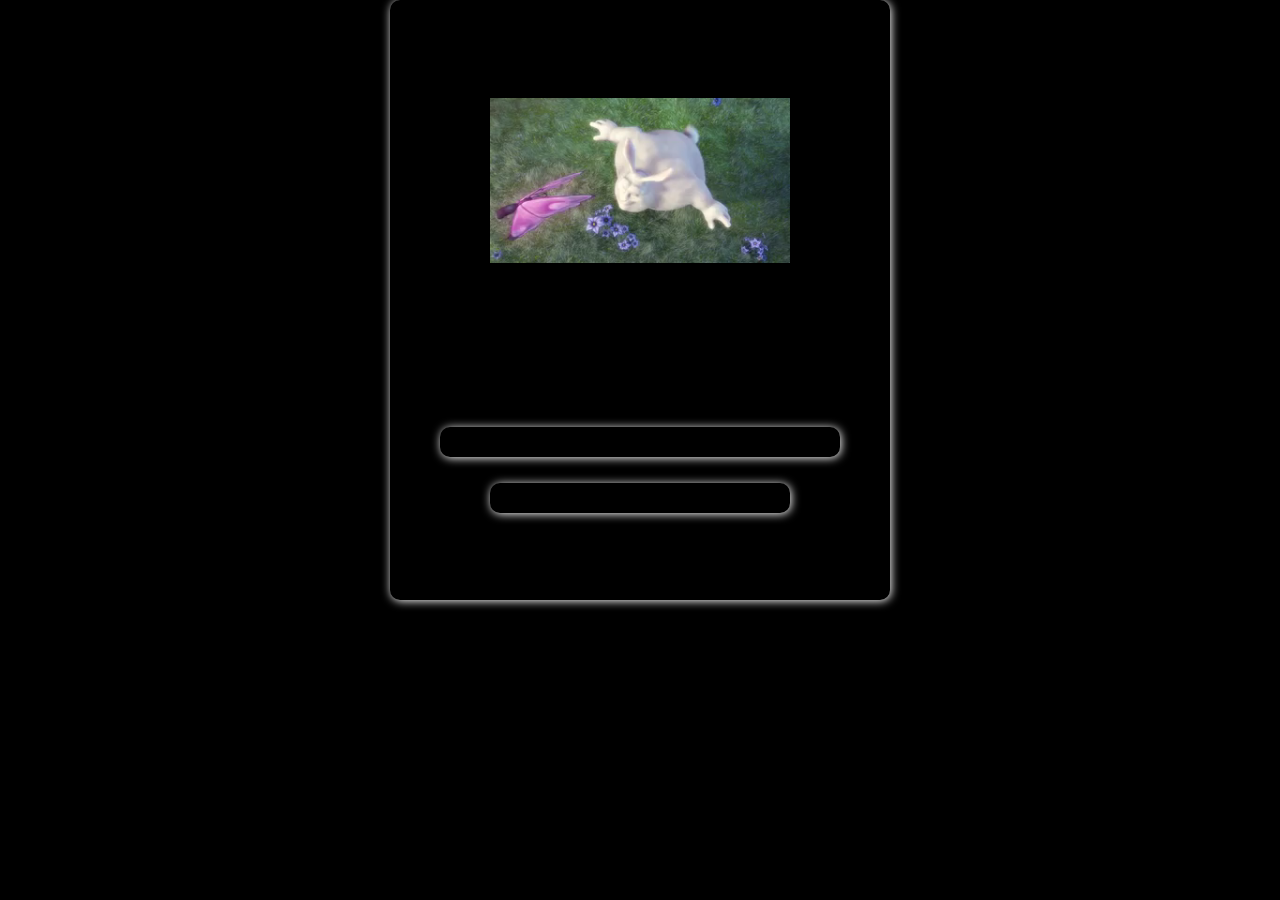
<file: index.html>
<!DOCTYPE html>
<html lang="en">
<head>
    <link rel="stylesheet" href="https://pro.fontawesome.com/releases/v5.10.0/css/all.css" integrity="sha384-AYmEC3Yw5cVb3ZcuHtOA93w35dYTsvhLPVnYs9eStHfGJvOvKxVfELGroGkvsg+p" crossorigin="anonymous"/>
    <link href="styles.css" rel="stylesheet">
    <meta named="viewport" content="width=device-width, initial-scale=1.0">
    <title>Video Player</title>
</head>
<body>
    <div class="container">
        <div class="container-video">
            <video id="video" class="video"  src="mov_bbb.mp4"></video>
        </div>

        <div class="container-button">
            <div class="holder-buttons">
                <div
                    id="play-prev" 
                    onclick="switchVid(-1)">
                    <i class="fas fa-backward"></i>
                </div>

                <div
                id="play-stop"
                onclick="playSwitch()"><i class='fas fa-play'></i></div>

                <div
                id="play-next"
                onclick="switchVid(1)"><i class="fas fa-forward"></i></div>
            </div>
            <div class="holder-volume">
                <div id="volume-up" class="volume-button"
                onclick="volChange(0.1)">
                <i class="fas fa-volume-up"></i>
                
                </div>
                <div id="volume-down" class="volume-button" onclick="volChange(-0.1)"
                ><i class="fas fa-volume-down"></i>
                    
                </div>
                

            </div>
        </div>
    </div>

    <script src="script.js"></script>
</body>
</html>
</file>
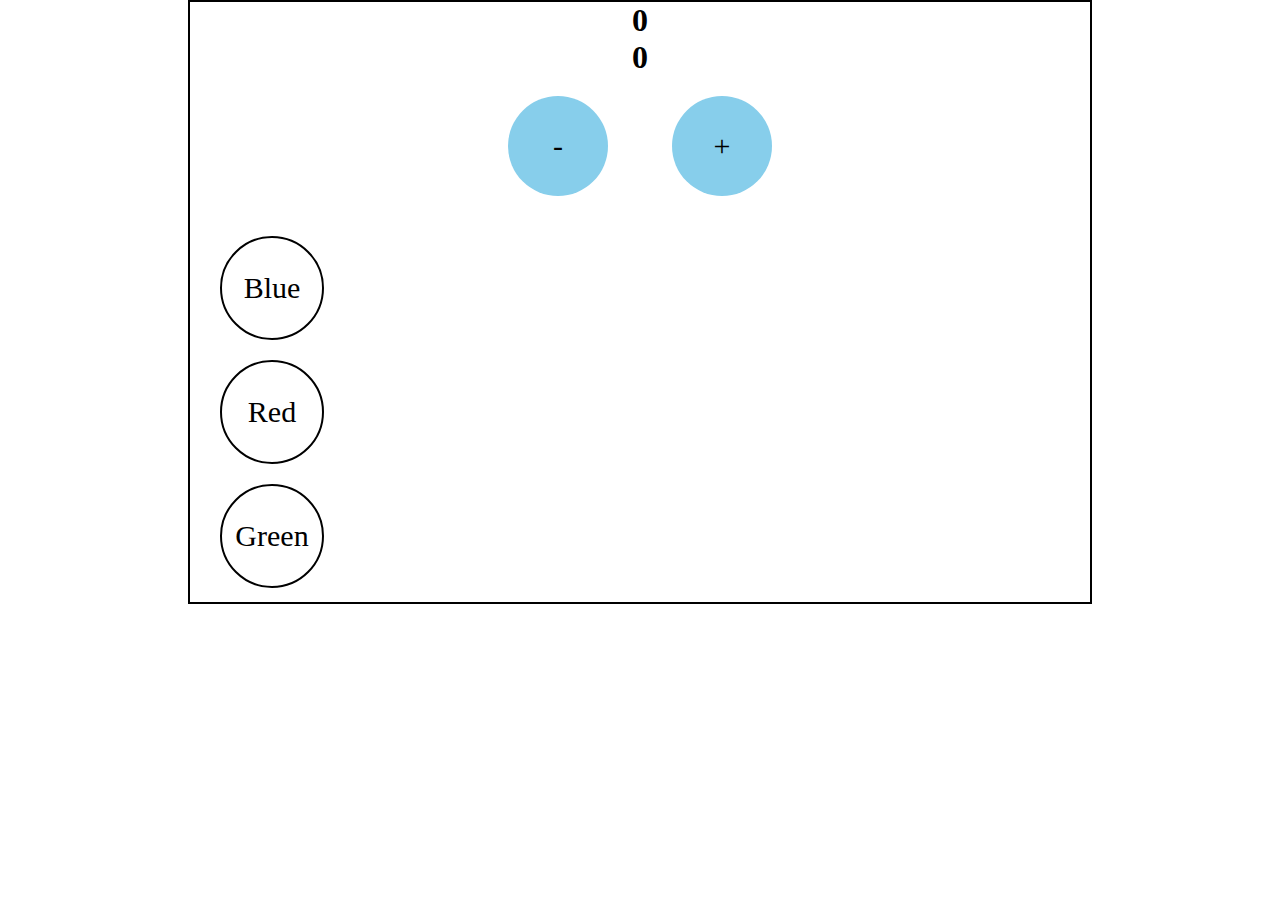
<file: demo.html>
<!DOCTYPE html>
<html lang="en">
<head>
    <link href="demo-styles.css" rel="stylesheet">
    <meta name="viewport" content="width=device-width, initial-scale=1.0">
    <title>If Else</title>
</head>
<body>
    <div id="container">
        <h1>0</h1>
        <h1>0</h1>
        <div class="btn" onclick="count(-1)">-</div>
        <div class="btn" onclick="count(1)">+</div>


        <!-- first version
        onclick="changeBg('blue')"
            onmouseover="overBtn()" onmouseout="outBtn()" onmouseup="upBtn()" onmousedown="downBtn()-->
        <div 
            class="color-btn"
            id="blue-btn"
            onclick="changeBg('blue')">Blue
        </div>
        <div 
            class="color-btn" 
            id="red-btn"
            onclick="changeBg('red')">Red
        </div>

        <!-- second version-->
        <div class="color-btn" onclick="changeBg('green')" id="green-btn">Green</div>


    </div>



    <script src="demo-script.js"></script>
</body>
</html>
</file>
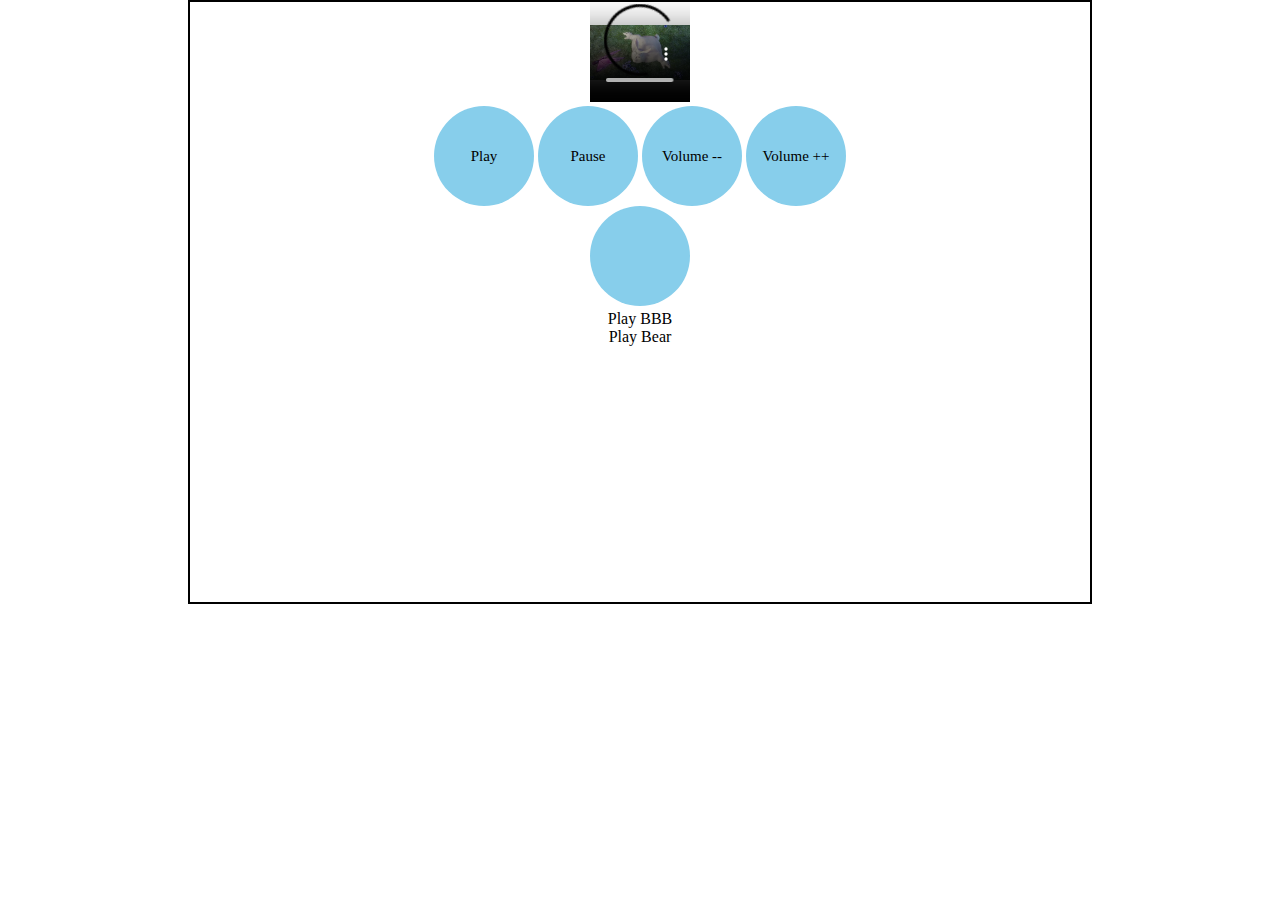
<file: demo2.html>
<!DOCTYPE html>
<html lang="en">
<head>
    <link rel="stylesheet" href="https://pro.fontawesome.com/releases/v5.10.0/css/all.css" integrity="sha384-AYmEC3Yw5cVb3ZcuHtOA93w35dYTsvhLPVnYs9eStHfGJvOvKxVfELGroGkvsg+p" crossorigin="anonymous"/>
    <link href="demo-styles.css" rel="stylesheet">
    <meta name="viewport" content="width=device-width, initial-scale=1.0">
    <title>Video</title>
</head>
<body>
    <div id="container">
        <video id="vid" src="mov_bbb.mp4" width="600px" controls loop></video>
        <br>
        <div class="video-btn" onclick="playVid()">Play</div>
        <div class="video-btn" onclick="pauseVid()">Pause</div>


        <div class="video-btn" onclick="updateVol(-0.1)">Volume --</div>
        <div class="video-btn"
        onclick="updateVol(+0.1)">Volume ++</div>

        <br>

        <div id="switch-btn" class="video-btn"
        onclick="playOrStop()">
            <i class="fas fa-play "></i>
        </div>


        <p onclick="switchVid('mov_bbb.mp4')">Play BBB</p>
        <p onclick="switchVid('movie.mp4')">Play Bear</p>
    </div>

    <script src="demo2.js"></script>
</body>
</html>
</file>
<file: styles.css>
* {
    margin: 0 auto;
    padding: 0;
    box-sizing: border-box;
    background-color: black;
}

.container {
    background-color: gray;
    width: 500px;
    height: 600px;
    background-color:black;
    border-radius: 10px;
    box-shadow:1px 1px 10px white;

    padding: 30px 0px;
    box-sizing: border-box;

    display: flex;
    flex-direction: column;
    justify-content: space-between;
    align-items: center;

}

.container-button {
    height: 200px;
    padding: 30px 0px;
    box-sizing: border-box;
    
    display: flex;
    flex-direction: column;
    justify-content: space-evenly;
    align-items: center;
}

.container-video {
    width: 300px;
    height: 300px;
    
    align-items: center;
}

.video {
    width: 100%;
    height: 100%;
}

.holder-buttons {
    background-color: black;
    border-radius: 10px;
    box-shadow:1px 1px 10px white;
    width: 400px;
    height: 30px;
    display: flex;
    flex-direction: row;
    justify-content: space-around;
    align-items: center;
}

.fas {
    color: white;
}
.button {
    width: 100px;
    height: 100px;
    border-radius: 50%;
    background-color: cyan;
    text-align: center;
    line-height: 100px;
}

.holder-volume {
    background-color: black;
    border-radius: 10px;
    box-shadow:1px 1px 10px white;
    width: 300px;
    height: 30px;
    display: flex;
    flex-direction: row;
    justify-content: space-around;
    align-items: center;
}

.container-volume-bar {
    width: 300px;
    height: 300px;
    background-color: gray;
}

#triangle-up {
    width: 0;
    height: 0;
    border-bottom: 50px solid red;
    border-left: 100px solid transparent;

    position: absolute;
    
}

#rectangle-bar {
    width: 100px;
    height: 50px;
    background-color: white;
    position: relative ;

    z-index: 1;
}
</file>
<file: demo-styles.css>
* {
    margin: 0 auto;
    padding: 0 ;
}

#vid {
    width: 100px;
    height: 100px;

}
#container {
    width: 900px;
    height: 600px;
    border: 2px solid black;

    text-align: center;
}

.btn {
    width: 100px;
    height: 100px;
    border-radius: 50% ;
    background-color: skyblue;

    font-size: 30px;
    line-height: 100px;
    text-align: center;

    display: inline-block;
    margin: 20px 30px;
}

.color-btn {
    width: 100px;
    height: 100px;
    border-radius: 50% ;
    border: 2px solid black;

    font-size: 30px;
    line-height: 100px;
    text-align: center;

    margin: 20px 30px;
}

.video-btn {
    width: 100px;
    height: 100px;
    border-radius: 50% ;
    background-color: skyblue;

    displaY: inline-block;
    font-size: 15px;
    line-height: 100px;
    text-align: center;

}

.video-btn:hover {
    box-shadow: 1px 1px 10px black;
}


.fadeAnimate {
    animation-name: fadeAni;
    animation-duration: 3s;
}

@keyframes fadeAni {
    0% {opacity:0};
    100% {opacity: 1};
}
</file>
